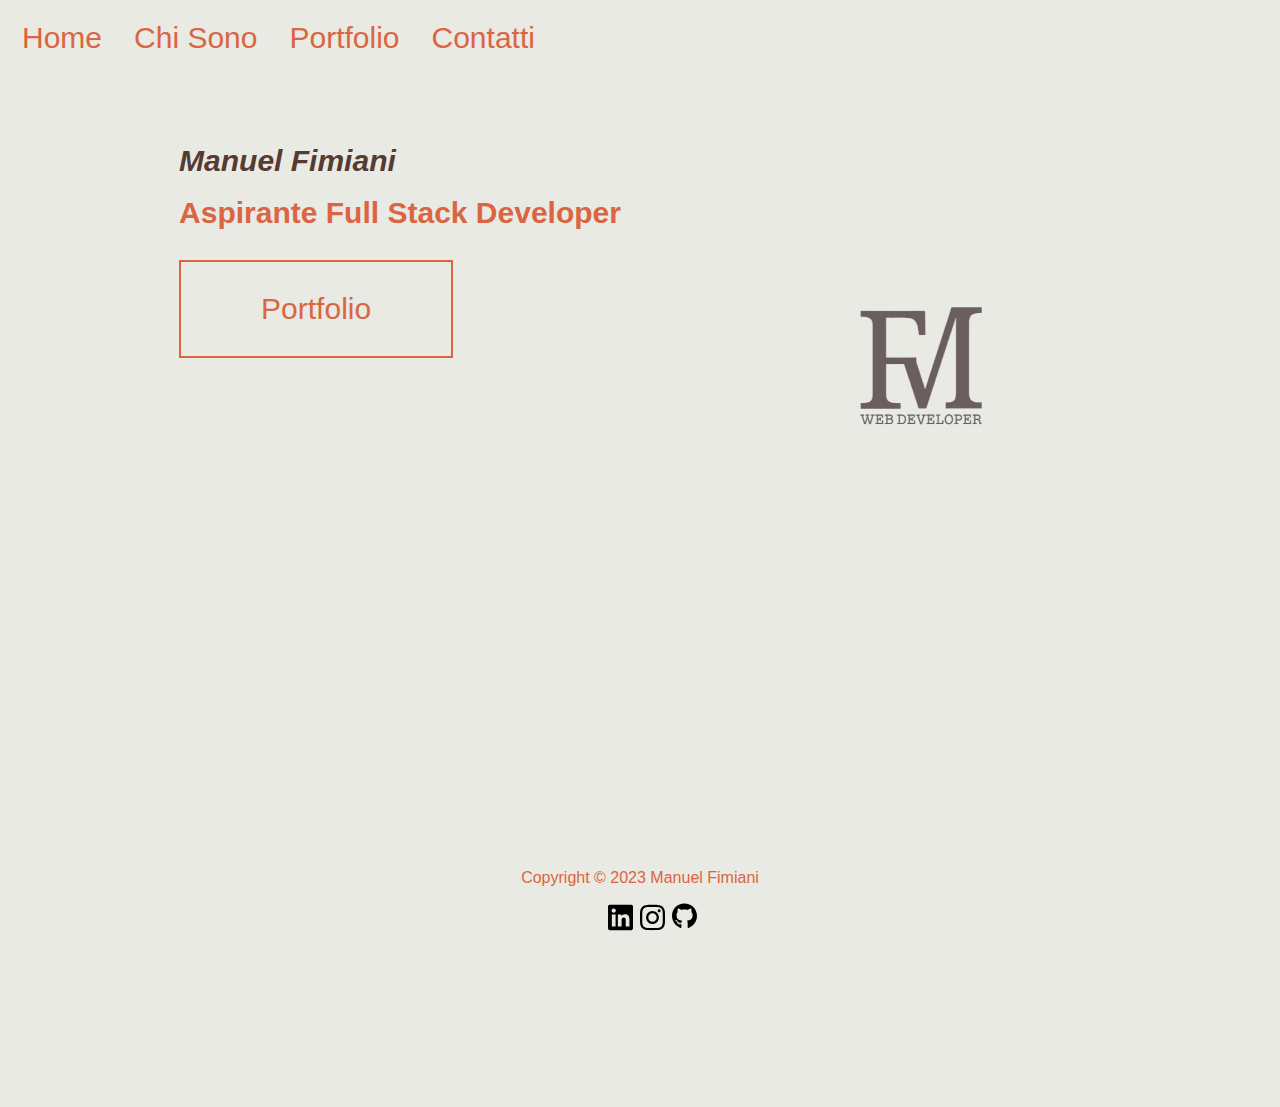
<file: index.html>
<!DOCTYPE html>
<html lang="en">
    <head>
        <meta charset="utf-8">
        <meta name="viewport" content="width=device-width,initial-scale=1.0">
        <link rel="stylesheet" href="assets/css/header.css">
    <link rel="stylesheet" href="assets/css/main.css">
    <link rel="stylesheet" href="assets/css/footer.css">
    <link rel="stylesheet" href="assets/css/responsive.css">
    <link rel="icon" type="image/x-icon" href="assets/img/logo.png">
    <link rel="apple-touch-icon" sizes="180x180" href="assets/img/apple-touch-icon.png">
    <link rel="icon" type="image/png" sizes="32x32" href="assets/img/favicon-32x32.png">
    <link rel="icon" type="image/png" sizes="16x16" href="assets/img/favicon-16x16.png">
    <link rel="manifest" href="/site.webmanifest"> 
    <link rel="icon" href="assets/favicon.ico">

    <link href="https://cdn.jsdelivr.net/npm/bootstrap@5.3.1/dist/css/bootstrap.min.css" rel="stylesheet"
        integrity="sha384-KK94CHFLLe+nY2dmCWGMq91rCGa5gtU4mk92HdvYe+M/SXH301p5ILy+dN9+nJOZ" crossorigin="anonymous">

    <title>Manuel Fimiani-Home</title>
    <script src="https://cdn.jsdelivr.net/npm/bootstrap@5.3.1/dist/js/bootstrap.bundle.min.js" integrity="sha384-HwwvtgBNo3bZJJLYd8oVXjrBZt8cqVSpeBNS5n7C8IVInixGAoxmnlMuBnhbgrkm" crossorigin="anonymous"></script>

    </head>

    <body>
        <header>
            <!--Navbar Mobile-->
            <div class="topnav" id="myTopnav">
                <a href="index.html" class="active">Home</a> 
                <a href="about.html">Chi Sono</a>
                <a href="portfolio.html">Portfolio</a>
                <a href="contact.html">Contatti</a>
                <a href="javascript:void(0);" class="icon" onclick="myFunction()">
                  <i class="fa fa-bars"></i>
                </a>
            </div>
            <!--Navbar-->
            <div class="navbar" id="navbar">
                <a class="active" href="index.html">Home</a>
                <a class="active" href="about.html">Chi Sono</a>
                <a class="active" href="portfolio.html">Portfolio</a>
                <a class="active" href="contact.html">Contatti</a>
            </div> 
        </header>
        <!---Home--->
        <div id="home" class="menu2">
            <div class="first-impression">
                <div class="text1">
                    <h1 class="hello"><em class="my-name"> Manuel Fimiani</em>  </h1>
                    <br>
                    <h1 class="hello">Aspirante Full Stack Developer</h1>
                </div>
                <div class="button1">
                    <button class="my-work-button" type="button"> 
                        <a class="guarda-lavori" href="/portfolio.html">Portfolio</a>
                    </button>
                </div>
            </div>
            <div class="container1">
                <img class="image" src="assets/img/fotoprofilo.jpeg" alt="Avatar">
                <div class="overlay">
                    <div class="text2"> <a class="link-chi-sono" href="about.html">Chi Sono </a> </div>
                </div>
            </div>
        </div>

        <!--Footer-->
        <footer>
            <div class="container_footer">
                <span class="footer_text">Copyright © 2023 Manuel Fimiani</span>
                <div class="container-social">
                    <ul>
                        <a rel="noreferrer noopener" href="https://www.linkedin.com/in/manuelfimiani/">
                            <li>
                                <img src="assets/img/social-icons/linkedin.svg" alt="icons">
                            </li>
                        </a>
                        <a rel="noreferrer noopener" href="https://www.instagram.com/rider_biker95/?igshid=OGQ5ZDc2ODk2ZA%3D%3D">
                            <li>
                                <img src="assets/img/social-icons/instagram.svg" alt="icons">
                            </li>
                        </a>
                        <a rel="noreferrer noopener" href="https://github.com/FimianiManuel">
                            <li>
                                <img src="assets/img/social-icons/github.svg" alt="icons">
                                </li>
                        </a>
                    </ul>
                </div>
            </div>
        </footer>

        <!--Javascript-->
        <script>
            window.onscroll = function() {myFunction()};

                var navbar = document.getElementById("navbar");
                var sticky = navbar.offsetTop;

                function myFunction() {
                  if (window.pageYOffset >= sticky) {
                    navbar.classList.add("sticky")
                  } else {
                    navbar.classList.remove("sticky");
                  }
                }
                </script>
    </body>
</html>
</file>
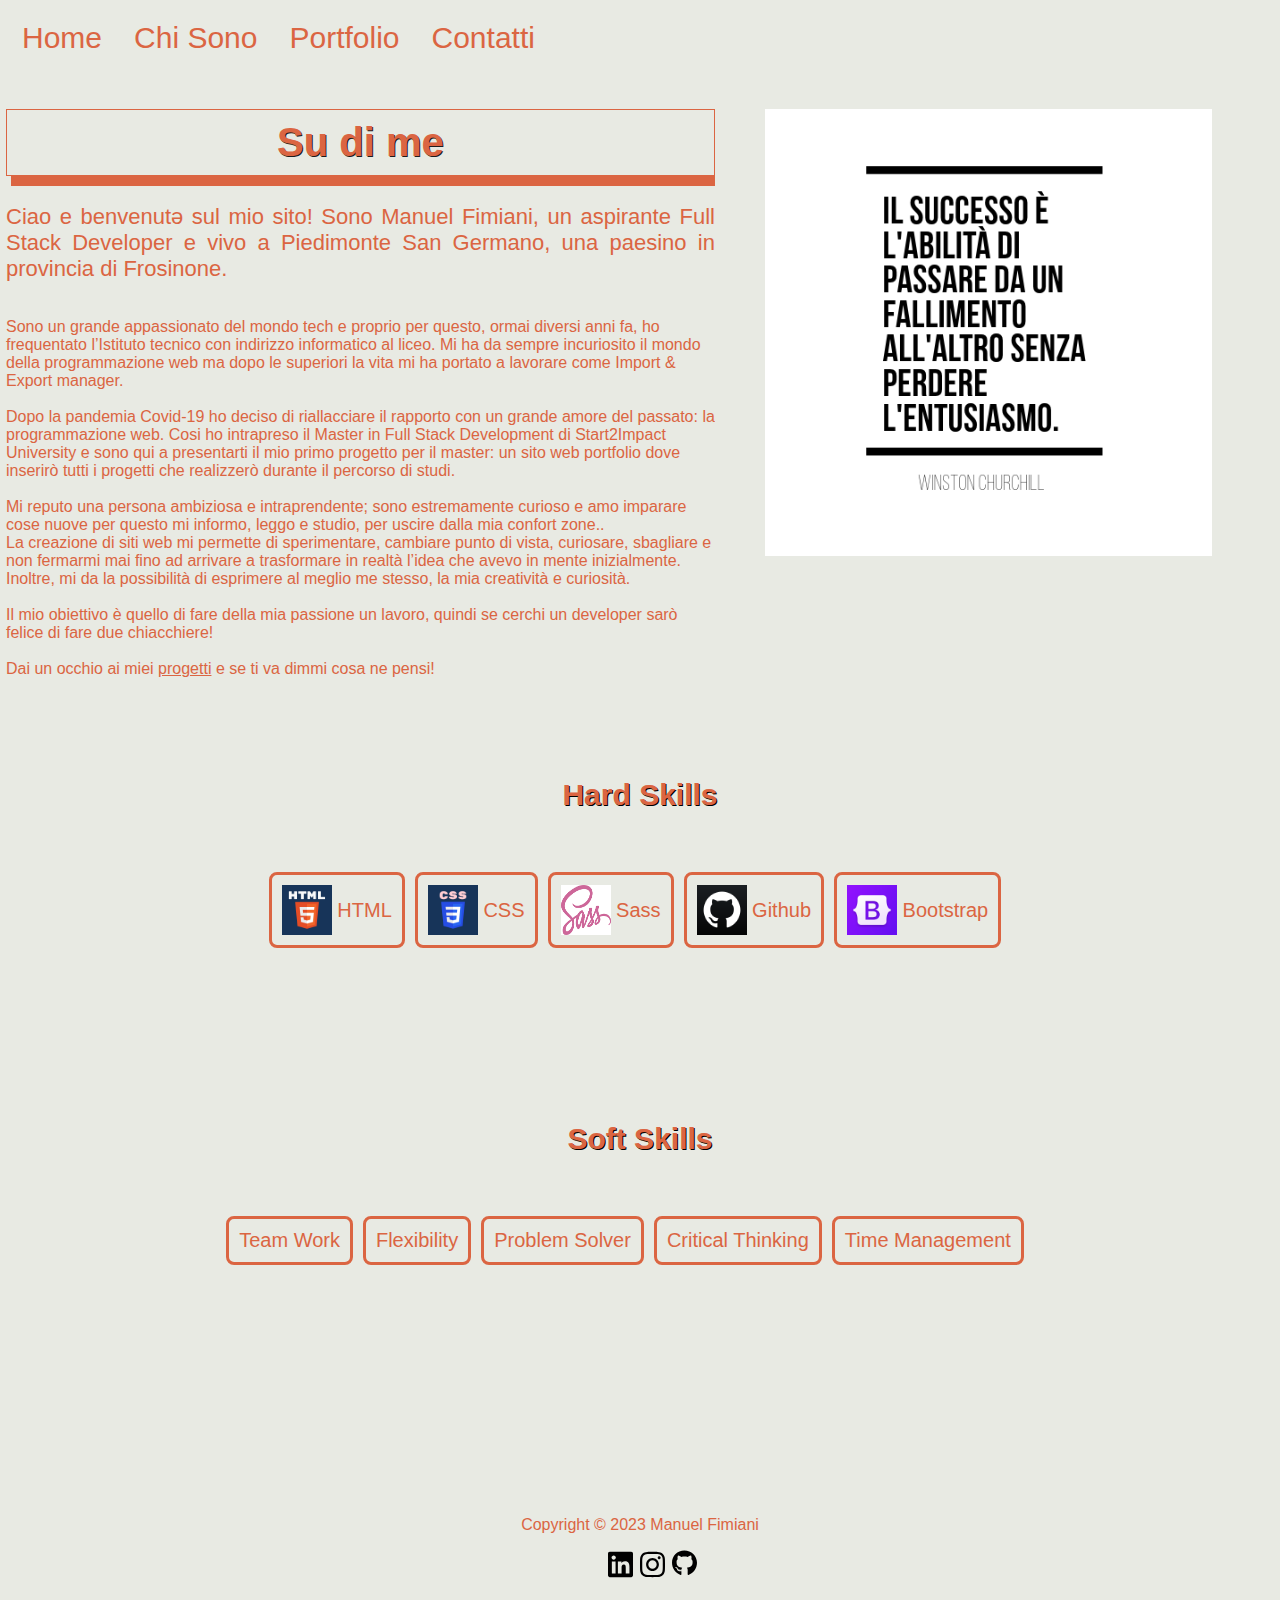
<file: about.html>
<!DOCTYPE html>
<html lang="en">

<head>
    <meta charset="utf-8">
    <meta name="viewport" content="width=device-width, initial-scale=1.0" />
    <meta name="description" content="">
    <link href="assets/css/header.css" rel="stylesheet">
    <link href="assets/css/main.css" rel="stylesheet">
    <link href="assets/css/footer.css" rel="stylesheet">
    <link href="assets/css/responsive.css" rel="stylesheet">
    <link href="assets/img/Logo.png" rel="icon" type="image/x-icon">
    <link href="assets/img/apple-touch-icon.png" rel="apple-touch-icon" sizes="180x180">
    <link href="assets/img/favicon-32x32.png" rel="icon" type="image/png" sizes="32x32">
    <link href="assets/img/favicon-16x16.png" rel="icon" type="image/png" sizes="16x16">
    <link href="/site.webmanifest" rel="manifest">
    <link href="assets/favicon.ico" rel="icon">

    <script src="https://cdn.jsdelivr.net/npm/bootstrap@5.3.1/dist/js/bootstrap.bundle.min.js"
        integrity="sha384-HwwvtgBNo3bZJJLYd8oVXjrBZt8cqVSpeBNS5n7C8IVInixGAoxmnlMuBnhbgrkm"
        crossorigin="anonymous"></script>


    <title>Sviluppatore Web Frosinone Freelance - Manuel Fimiani Web Developer Frosinone</title>
    <script src="https://cdn.jsdelivr.net/npm/bootstrap@5.3.1/dist/js/bootstrap.bundle.min.js"
        integrity="sha384-HwwvtgBNo3bZJJLYd8oVXjrBZt8cqVSpeBNS5n7C8IVInixGAoxmnlMuBnhbgrkm"
        crossorigin="anonymous"></script>

</head>

<body>
    <header>
        <!--Navbar Mobile-->
        <div class="topnav" id="myTopnav">
            <a href="index.html">Home</a>
            <a href="about.html">Chi Sono</a>
            <a href="portfolio">Portfolio</a>
            <a href="contact.html">Contatti</a>
            <a href="javascript:void(0);" class="icon" onclick="myFunction()">
                <i class="fa fa-bars"></i>

            </a>
        </div>

        <!--Navbar-->
        <div class="navbar" id="navbar">
            <a class="active" href="index.html">Home</a>
            <a class="active" href="about.html">Chi Sono</a>
            <a class="active" href="portfolio.html">Portfolio</a>
            <a class="active" href="contact.html">Contatti</a>
        </div>

    </header>

    <div id="about" class="container-about">
        <article>
            <h2 class="about">Su di me</h2>
            <br>
            <p class="text-about">Ciao e benvenutə sul mio sito!
                Sono Manuel Fimiani, un aspirante Full Stack Developer e vivo a Piedimonte San Germano, una paesino in
                provincia di Frosinone. </p>
            <br>
            <br>
            Sono un grande appassionato del mondo tech e proprio per questo, ormai diversi anni fa, ho frequentato
            l’Istituto tecnico con indirizzo informatico al liceo. Mi ha da sempre incuriosito il mondo della
            programmazione web ma dopo le superiori la vita mi ha portato a lavorare come Import & Export manager.
            <br>
            <br>
            Dopo la pandemia Covid-19 ho deciso di riallacciare il rapporto con un grande amore del passato: la
            programmazione web.
            Cosi ho intrapreso il Master in Full Stack Development di Start2Impact University e sono qui a presentarti
            il mio primo progetto per il master: un sito web portfolio dove inserirò tutti i progetti che realizzerò
            durante il percorso di studi.

            <br>
            <br>
            Mi reputo una persona ambiziosa e intraprendente; sono estremamente curioso e amo imparare cose nuove per
            questo mi informo, leggo e studio, per uscire dalla mia confort zone..
            <br>
            La creazione di siti web mi permette di sperimentare, cambiare punto di vista, curiosare, sbagliare e non
            fermarmi mai fino ad arrivare a trasformare in realtà l’idea che avevo in mente inizialmente. Inoltre, mi da
            la possibilità di esprimere al meglio me stesso, la mia creatività e curiosità.
            <br>
            <br>
            Il mio obiettivo è quello di fare della mia passione un lavoro, quindi se cerchi un developer sarò felice di
            fare due chiacchiere! 
            <br>
            <br>
            Dai un occhio ai miei <a class="guarda-lavori" href="portfolio.html"><progetti><u>progetti</u></progetti</href> e se ti va dimmi cosa ne pensi!
            </p>
        </article>

        <div class="quote">
            <img class="quote-image" src="assets/img/code-icons/quote.png" alt="Winston Churchill Quote">
        </div>
    </div>

    <h2 class="skill-title">Hard Skills</h2>

    <div class="mainskills">
        <div class="container_all_skills">
            <a target="_blank" rel="noreferrer noopener" href="https://en.wikipedia.org/wiki/HTML">
                <button class="skills">
                    <img class="language-skills" src="assets/img/code-icons/html.png" alt="icons">
                    <span>HTML</span>
                </button>
            </a>
        </div>
        <div class="container_all_skills">
            <a target="_blank" rel="noreferrer noopener" href="https://en.wikipedia.org/wiki/CSS">
                <button class="skills">
                    <img class="language-skills" src="assets/img/code-icons/css.png" alt="icons">
                    <span>CSS</span>
                </button>
            </a>
        </div>
        <div class="container_all_skills">
            <a target="_blank" rel="noreferrer noopener"
                href="https://en.wikipedia.org/wiki/Sass_(stylesheet_language)">
                <button class="skills">
                    <img class="language-skills" alt="icons" src="assets/img/code-icons/sass.png">
                    <span>Sass</span>
                </button>
            </a>
        </div>
        <div class="container_all_skills">
            <a target="_blank" rel="noreferrer noopener" href="https://en.wikipedia.org/wiki/GitHub">
                <button class="skills">
                    <img class="language-skills" alt="icons" src="assets/img/code-icons/github.png">
                    <span>Github</span>
                </button>
            </a>
        </div>
        <div class="container_all_skills">
            <a target="_blank" rel="noreferrer noopener"
                href="https://en.wikipedia.org/wiki/Bootstrap_(front-end_framework)">
                <button class="skills">
                    <img class="language-skills" alt="icons" src="assets/img/code-icons/bootstrap.png">
                    <span>Bootstrap</span>
                </button>
            </a>
        </div>
    </div>

    <h2 class="skill-title">Soft Skills</h2>

    <div class="mainskills">
        <div class="container_all_skills">
            <div class="soft-skills">
                <span class="span-about">Team work</span>
            </div>
        </div>

        <div class="container_all_skills">
            <div class="soft-skills">
                <span class="span-about">Flexibility</span>
            </div>
        </div>
        <div class="container_all_skills">
            <div class="soft-skills">
                <span class="span-about">Problem solver</span>
            </div>
        </div>
        <div class="container_all_skills">
            <div class="soft-skills">
                <span class="span-about">Critical thinking</span>
            </div>
        </div>
        <div class="container_all_skills">
            <div class="soft-skills">
                <span class="span-about">Time management</span>
            </div>
        </div>

    </div>
    </div>
    <!--Footer-->
    <footer>
        <div class="container_footer">
            <span class="footer_text">Copyright © 2023 Manuel Fimiani</span>
            <div class="container-social">
                <ul>
                    <a rel="noreferrer noopener" href="https://www.linkedin.com/in/manuelfimiani/">
                        <li>
                            <img src="assets/img/social-icons/linkedin.svg" alt="icons">
                        </li>
                    </a>
                    <a rel="noreferrer noopener" href="https://www.instagram.com/rider_biker95?igshid=OGQ5ZDc2ODk2ZA==">
                        <li>
                            <img src="assets/img/social-icons/instagram.svg" alt="icons">
                        </li>
                    </a>
                    <a rel="noreferrer noopener" href="https://github.com/FimianiManuel">
                        <li>
                            <img src="assets/img/social-icons/github.svg" alt="icons">
                        </li>
                    </a>
                </ul>
            </div>
        </div>
    </footer>

    </div>

    <script>
        window.onscroll = function () { myFunction() };

        var navbar = document.getElementById("navbar");
        var sticky = navbar.offsetTop;

        function myFunction() {
            if (window.pageYOffset >= sticky) {
                navbar.classList.add("sticky")
            } else {
                navbar.classList.remove("sticky");
            }
        }
    </script>
</body>

</html>
</file>
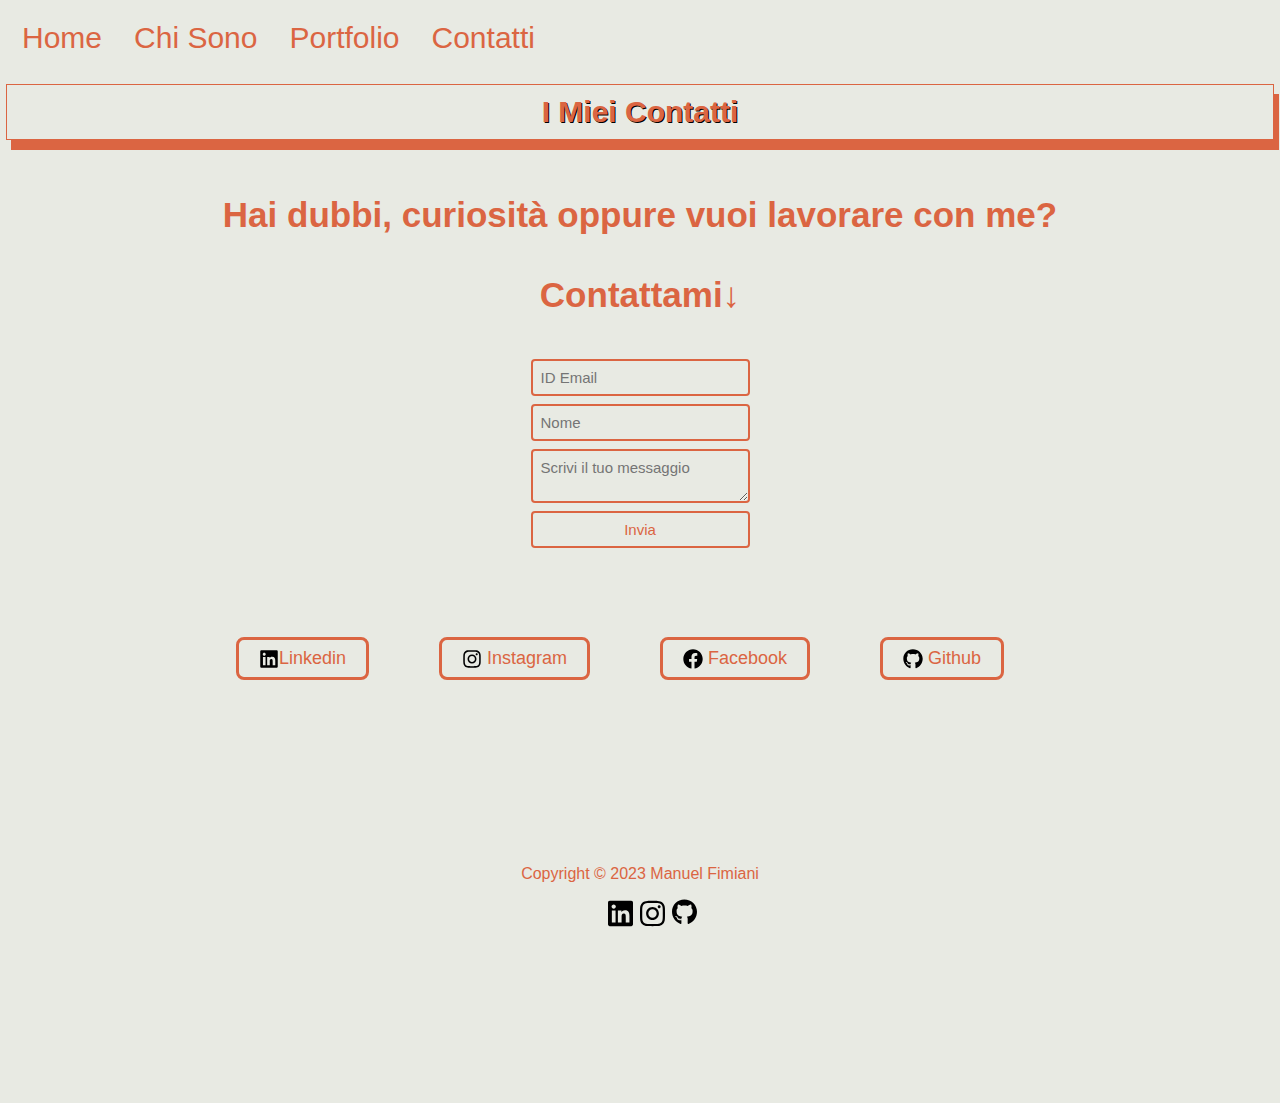
<file: contact.html>
<!DOCTYPE html>
<html lang="en">

<head>
    <meta charset="UTF-8">
    <meta name="viewport" content="width=device-width, initial-scale=1.0"/>
    <link href="assets/css/header.css" rel="stylesheet">
    <link href="assets/css/main.css" rel="stylesheet">
    <link href="assets/css/footer.css" rel="stylesheet">
    <link href="assets/css/responsive.css" rel="stylesheet">
    <link href="assets/img/logo.png" rel="icon" type="image/x-icon">
    <link href="assets/img/apple-touch-icon.png" rel="apple-touch-icon" sizes="180x180">
    <link href="assets/img/favicon-32x32.png" rel="icon" type="image/png" sizes="32x32">
    <link href="assets/img/favicon-16x16.png" rel="icon" type="image/png" sizes="16x16">
    <link href="/site.webmanifest" rel="manifest"> 
    <link href="assets/favicon.ico" rel="icon">

    <link href="https://cdn.jsdelivr.net/npm/bootstrap@5.3.1/dist/css/bootstrap.min.css" rel="stylesheet"
        integrity="sha384-KK94CHFLLe+nY2dmCWGMq91rCGa5gtU4mk92HdvYe+M/SXH301p5ILy+dN9+nJOZ" crossorigin="anonymous">

    <title>Sviluppatore Web Frosinone Freelance - Manuel Fimiani Web Developer Frosinone</title>
    <script src="https://cdn.jsdelivr.net/npm/bootstrap@5.3.1/dist/js/bootstrap.bundle.min.js" integrity="sha384-HwwvtgBNo3bZJJLYd8oVXjrBZt8cqVSpeBNS5n7C8IVInixGAoxmnlMuBnhbgrkm" crossorigin="anonymous"></script>

</head>

<body>
    <header>
        <!-- Navbar mobile -->
        <div class="topnav" id="myTopnav">
            <a href="index.html">Home</a>
            <a href="about.html">Chi Sono</a>
            <a href="portfolio">Portfolio</a>
            <a href="contact.html">Contatti</a>
            <a href="javascript:void(0);" class="icon" onclick="myFunction()">
                <i class="fa fa-bars"></i>

            </a>
        </div>

        <!--Navbar-->
        <class="navbar" id="navbar">
            <a class="active" href="index.html">Home</a>
            <a class="active" href="about.html">Chi Sono</a>
            <a class="active" href="portfolio.html">Portfolio</a>
            <a class="active" href="contact.html">Contatti</a>
            </div>
    </header>

    <div id="contacts" class="contacts-container">
        <div class="test">
            <h2 class="cntc-me">I Miei Contatti</h2>
            <h2 class="qst">Hai dubbi, curiosità oppure vuoi lavorare con me? <br>
                <br>Contattami&darr;</h2>
        </div>

        <form action="https://formsubmit.co/fimianimanuel95@gmail.com" method="post">
            <input class="contact-form" id="Email_Address" type="email" name="email" placeholder="ID Email"
                required>
            <input class="contact-form" id="name" type="text" name="name" placeholder="Nome" required>
            <textarea class="contact-form" id="message" placeholder="Scrivi il tuo messaggio" required></textarea>
            <button class="contact-form1" type="submit">Invia</button>
        </form>
        
        <div class="maincontacts">
            <div class="container_all_contacts">
                <a target="_blank" rel="noreferrer noopener"
                href="https://www.linkedin.com/in/manuelfimiani/">
                <button class="contacts">
                    <img class="social-contact" src="assets/img/social-icons/linkedin.svg" alt="icons" >Linkedin</button>
            </a>
            </div>
            <div class="container_all_contacts">
                <a target="_blank" rel="noreferrer noopener" href="https://www.instagram.com/rider_biker95/?igshid=OGQ5ZDc2ODk2ZA%3D%3D">
                    <button class="contacts">
                        <img class="social-contact" alt="icons" src="assets/img/social-icons/instagram.svg">
                        Instagram</button>
                </a>
            </div>
            <div class="container_all_contacts">
                <a target="_blank" rel="noreferrer noopener" href="https://www.facebook.com/manuel.fimiani.9/?locale=it_IT">
                    <button class="contacts">
                        <img class="social-contact" alt="icons" src="assets/img/social-icons/facebook.svg">
                    Facebook</button>
                </a>
            </div>
            <div class="container_all_contacts">
                <a target="_blank" rel="noreferrer noopener" href="https://github.com/FimianiManuel">
                    <button class="contacts">
                        <img class="social-contact" alt="icons" src="assets/img/social-icons/github.svg">
                    Github</button>
                </a>
            </div>
        </div>
    </div>
    <!--Footer-->
    <footer>
        <div class="container_footer">
            <span class="footer_text">Copyright © 2023 Manuel Fimiani</span>
            <div class="container-social">
                <ul>
                    <a rel="noreferrer noopener" href="https://www.linkedin.com/in/manuelfimiani/">
                        <li>
                            <img src="assets/img/social-icons/linkedin.svg" alt="icons">
                        </li>
                    </a>
                    <a rel="noreferrer noopener" href="https://www.instagram.com/rider_biker95/?igshid=OGQ5ZDc2ODk2ZA%3D%3D">
                        <li>
                            <img src="assets/img/social-icons/instagram.svg" alt="icons">
                        </li>
                    </a>
                    <a rel="noreferrer noopener" href="https://github.com/FimianiManuel">
                        <li>
                            <img src="assets/img/social-icons/github.svg" alt="icons">
                </ul>
            </div>
        </div>
    </footer>
</div>
        <script>
            window.onscroll = function() {myFunction()};

            var navbar = document.getElementById("navbar");
            var sticky = navbar.offsetTop;

            function myFunction () {
                if (window.pageYOffset >= sticky) {
                    navbar.classList.add("sticky")  
             } else {
                navbar.classList.remove("sticky");
             }
            }
        </script>
    </body>
</html>
</file>
<file: assets/css/header.css>
* {
  margin: 0;
  padding: 0;
  box-sizing: border-box;
}

.topnav {
  background-color: #e8eae3;
  overflow: hidden;
  display: none;
}

::-webkit-scrollbar {
  width: 10px;
}

/* Track */
::-webkit-scrollbar-track {
  box-shadow: inset 0 0 5px grey;
  border-radius: 10px;
}

/* Handle */
::-webkit-scrollbar-thumb {
  background: #db6542;
  border-radius: 10px;
}

/* Handle on hover */
::-webkit-scrollbar-thumb:hover {
  background: #db6542;
}

.sticky {
  position: fixed;
  top: 0;
  width: 100%;
}

.nav-link {
  text-decoration: none;
  font-size: 25px;
  color: #db6542;
  font-family: "Comic Sns MS", sans-serif;
}

.navbar-nav {
  box-shadow: 0 12px 16px 0 rgba(0, 0, 0, 0.24);
}

.navbar-nav:hover {
  box-shadow: 0 17px 50px 0 rgba(0, 0, 0, 0.19);
}

#navbar {
  overflow: hidden;
  background-color: #e8eae3;
}

#navbar a {
  float:left;
  display: block;
  color: #db6542;
  text-align:center;
  padding: 14px 16px;
  text-decoration: none;
  font-size: 30px;
  padding-top: 15px;
}

#navbar a:hover {
  background-color: #db6542;
  color: #e8eae3;
}

.sticky {
  position: fixed;
  top: 0;
  width: 100%;
}

.sticky + .content {
  padding-top: 60px;
}
</file>
<file: assets/css/main.css>
/*
background-color: #e8eae3;
Color: #db6542;
*/

* {
    margin: 0;
    padding: 0;
    box-sizing: border-box;
}

body {
    background-color: #e8eae3;
    font-family: "Comic Sns MS", sans-serif;
    color: #db6542;
    margin: 6px;
}

html {
    overflow-x: hidden;
}

/*Home*/
.hello {
    font-size: 30px;
}

.menu2 {
    display: flex;
    justify-content: center;
    align-items: center;
    flex-direction: row;
    width: 100%;
    height: 650px;
    padding-bottom: 15px;
    padding-top: 100px;
}

.my-name {
    color: #563b33;
}

.first-impression .text1 {
    margin-right: 80px;
    pointer-events: none;
    z-index: 1;
}

section:nth-of-type(1) .button {
    margin-bottom: 53px;
    padding: 12px 40px 12px 15px;
    position: relative;
}

.button1 {
    width:500px;
    height: 500px;
}

.button1 .my-work-button {
    background-color: #e8eae3;
    border: 2px solid;
    color: #db6542;
    padding: 30px 80px;
    text-align: center;
    display: inline-block;
    font-size: 30px;
    white-space: nowrap;
    margin-bottom: 10px;
    cursor: pointer;
    margin-top: 30px;
}

.container1 {
    display: flex;
    align-items: center;
    justify-content: center;
    width: 400px;
    margin-top: -55px;
}

.container1 img {
    opacity: 1;
    display: block;
    width: 300px;
    height: auto;
    transition: .5s ease;
    backface-visibility: hidden;
    border: 8px;
    margin-left: 40px;
}

.container1 .overlay {
    transition: .5s ease;
    margin-left: 125px;
    margin-top: 50px;
    opacity: 0;
    position: absolute;
    transform: translate(-50%, -50%);
    -ms-transform: translate(-50%,-50%);
    background-color: #e8eae3;
}

.container1:hover .image {
    opacity: 0.3;
}

.container1:hover .overlay {
    opacity: 1;
}

.text2:hover {
    opacity: 0.6;
}

.my-work-button:hover {
    opacity: 0.5;
}

.text2 {
    white-space: nowrap;
    color: #db6542;
    font-size: 20px;
    padding: 12px 24px;
}

.guarda-lavori,
.link-chi-sono {
    text-decoration: none;
    background-color: #e8eae3;
    color: #db6542;
}

/*Portfolio*/
.container-project {
    display: flex;
    flex-direction: column;
    margin-top: 15px;
}

.container-project .project_title {
    text-align: center;
    font-size: 30px;
    font-weight: 600;
    margin-bottom: 15px;
    text-transform: uppercase;
    border: 1px solid;
    padding: 10px;
    padding-top: 15px;
    box-shadow: 5px 10px;
    text-shadow: 1px 1px black;
}

.container-project .project_p {
    font-size: 20px;
    text-align: center;
    margin-bottom: 30px;
}

.container-project1,
.container-project2 {
    display: flex;
    align-items: center;
    margin-left: 30px;
}

.container-project1 .project-foto,
.container-project2 .project-foto {
    border: solid #db6542 5px;
    border-radius: 10px;
    width: 400px;
    height: auto;
}

.container-all-project-info {
    display: flex;
    flex-direction: column;
    width: 500px;
    margin-left: 50px;
}

.container-all-project-info h3 {
    text-align: justify;
    font-size: 22px;
    margin-left: 15px;
    margin-bottom: 10px;
}

.container-all-project-info .project_text {
    font-size: 20px;
    text-align: justify;
    margin-bottom: 30px;
    margin-left: 15px;
    line-height: 1.3;
}
.container-project1 {
    margin-bottom: 50px;
    margin-top: 45px;
}

button>img {
    vertical-align: middle;
  }
  
  .container_all_projects_btn {
    display: flex;
    flex-direction: row;
  }
  
  .container_all_projects_btn .projects_btn {
    background-color: #db6542;
    border: 3px solid;
    border-radius: 8px;
    color: #e8eae3;
    cursor: pointer;
    font-size: 18px;
    padding: 8px 20px;
    margin-right: 70px;
    margin-left: 15px;
  }
  
  .container_all_projects_btn .projects_btn .icons2 {
    margin-right: 5px;
    width: 25px;
    height: 20;
  }
  
  .projects_btn:hover {
    box-shadow: 0 12px 16px 0 rgba(0, 0, 0, 0.24), 0 17px 50px 0 rgba(0, 0, 0, 0.19);
}

/*About*/
.container-about {
    display: flex;
    justify-content: left;
}

article {
    width: 60%;
    padding-top: 40px;
}

article .about {
    font-size: 40px;
    text-align: center;
    margin-bottom: 10px;
    border: 1px solid;
    padding: 10px;
    box-shadow: 5px 10px;
    text-shadow: 1px 1px rgb(30, 30, 30);
}

article .text-about {
    width: 100%;
    font-size: 22px;
    text-align: justify;
}

.quote-image {
    display:flex;
    width: 80%;
    align-items: center;
    justify-content: center;
    margin-top: 40px;
    padding-bottom: 0px;
    margin-left: 50px;
    margin-right: 50px;
}

.language-skills {
    width: 50px;
    height: 50px;
}

.mainskills {
    display: grid;
    grid-template-rows: 1fr;
    margin-top: 60px;
    gap: 10px;
    grid-template-areas: "a a a a b b b b" "a a a a b b b b";
    justify-content: center;
    height: 150px;
}

.mainskills .container-all_skills {
    margin: 20px 20px;
    padding: 5px 10px;
    text-transform: lowercase;
    height: 150px;
}

.mainskills .skills {
    background-color: #e8eae3;
    border: 3px solid;
    border-radius: 8px;
    color: #db6542;
    cursor: pointer;
    font-size: 20px;
    padding: 10px;
    opacity: 1;
    transition: all .4s ease 0s;
}

.skills:hover {
    box-shadow: 0 12px 16px 0 rgba(0, 0, 0, 0.24) 0 17px 50px 0 rgba(0, 0, 0, 0.19);
}

button > img,
button > span {
    vertical-align: middle;
}

.skill-title {
    margin-top: 100px;
    text-align: center;
    font-size: 30px;
    text-shadow: 1px 1px black;
}
.soft-skills {
    background-color: #e8eae3;
    border: 3px solid;
    border-radius: 8px;
    color: #db6542;
    cursor: pointer;
    font-size: 20px;
    padding: 10px;
    opacity: 1;
    transition: all .4s ease 0s;
}

.soft-skills:hover {
    box-shadow: 0 12px 16px 0 rgba(0, 0, 0, 0.24), 0 17px 50px 0 rgba(0, 0, 0, 0.19);
}

span {
    text-transform: capitalize;
}

/* Contacts */

form {
    display: flex;
    flex-direction: column;
}

.test {
    display: flex;
    align-items: center;
    justify-content: center;
    flex-direction: column;
    width: 100%;
}

.test .cntc-me {
    text-align: center;
    font-size: 30px;
    border: 1px solid;
    padding: 10px;
    box-shadow: 5px 10px;
    width: 100%;
    text-shadow:1px 1px black;
}

.test .qst {
    margin-top: 55px;
    text-align: center;
    margin-bottom: 40px;
    font-size: 35px;
}

.contact-form {
    margin: 4px 0;
    padding: 8px;
    border: 2px solid #db6542;
    border-radius: 4px;
    font-size: 15px;
    font-family: "Comic Sns MS", sans-serif;
    background-color: #e8eae3;
}

.contact-form1 {
    color: #db6542;
    font-family: "Comic Sns MS", sans-serif;
    font-size: 15px;
    margin: 4px 0;
    padding: 8px;
    border: 2px solid #db6542;
    border-radius: 4px;
    background-color: #e8eae3;
    cursor: pointer;
}

.maincontacts {
    display: grid;
    grid-template-rows: 1fr;
    margin-top: 60px;
    gap: 10px;
    grid-template-areas: "a a a a b b b b" "a a a a b b b b";
    justify-content: center;
}

.maincontacts .container_all_contacts {
    margin: 20px 20px;
    padding: 5px 10px;
    text-transform: lowercase;
}

a:-webkit-any-link {
    cursor: pointer;
}

.contacts {
    background-color: #e8eae3;
    border: 3px solid;
    border-radius: 8px;
    color: #db6542;
    cursor: pointer;
    font-size: 18px;
    opacity: 1;
    padding: 8px 20px;
    transition: all .4s ease 0s;
}

.social-contact {
    width: 20px;
    height: 20px;
}

.icons {
    max-width: 100%;
    height: auto;
    white-space: nowrap;
    margin-right: 2px;
}

button > img {
    vertical-align: middle;
}

.contacts-container {
    background-color: #e8eae3;
    display: flex;
    align-items: center;
    justify-content: center;
    flex-direction: column;
    width: 100%;
    padding-top: 15px;
}

.container_all_contacts:hover,
.contact-form1:hover {
    box-shadow: 0 12px 16px 0 rgba(0, 0, 0, 0.24), 0 17px 50px 0 rgba(0, 0, 0, 0.19);
    border-radius: 20px;
}
</file>
<file: assets/css/footer.css>
* {
    box-sizing: border-box;
    margin: 0;
    padding: 0;
}

.container_footer {

        background-color: #e8eae3;
        display: flex;
        align-items: center;
        justify-content: center;
        flex-direction: column;
        width: 100%;
        margin-bottom: 120px;
        padding-top: 10px;
        margin-top: 140px;

}

.container_footer img {
    position: absolute;
    width: 25px;
    flex-direction: column;
}

ul {
    position: absolute;
}

li {
  float: left;
  display: block;
  color: #e8eae3;
  text-align: center;
  padding: 16px;
  text-decoration: none;
}

.container-social {
    display: flex;
    width: 100%;
    height: 100px;
    justify-content: center;
}
</file>
<file: assets/css/responsive.css>
/* Header */        

@media screen and (max-width: 760px) {
    .topnav {
        display: block;
        width: 400px;
    }
}

@media screen and (max-width:760px) {
    .topnav a {
        float: left;
        display: block;
        color: #db6542;
        text-align: center;
        padding: 14px 16px;
        text-decoration: none;
        font-size: 17px;
    }
}

@media screen and (max-width: 760px) {
    .topnav a:hover {
        box-shadow: 0 12px 16px 0 #db6542, 0 17px 50px 0 rgba(0, 0, 0, 0.19);
        color: #db6542;
    }
}

@media screen and(max-width:760px) {
    .navbar {
        width: 700px;
        display: flex;
        flex-direction: column;
        align-items: center;
        justify-content: center;
    }
}

@media (max-width:760px) {
    .navbar    { display: none; }
    nav select { display: inline-block; }
}

/* Footer */

@media screen and (max-width: 760px) {
    .container_footer {
        width: 470px;
        align-items: center;
    }
}
</file>
